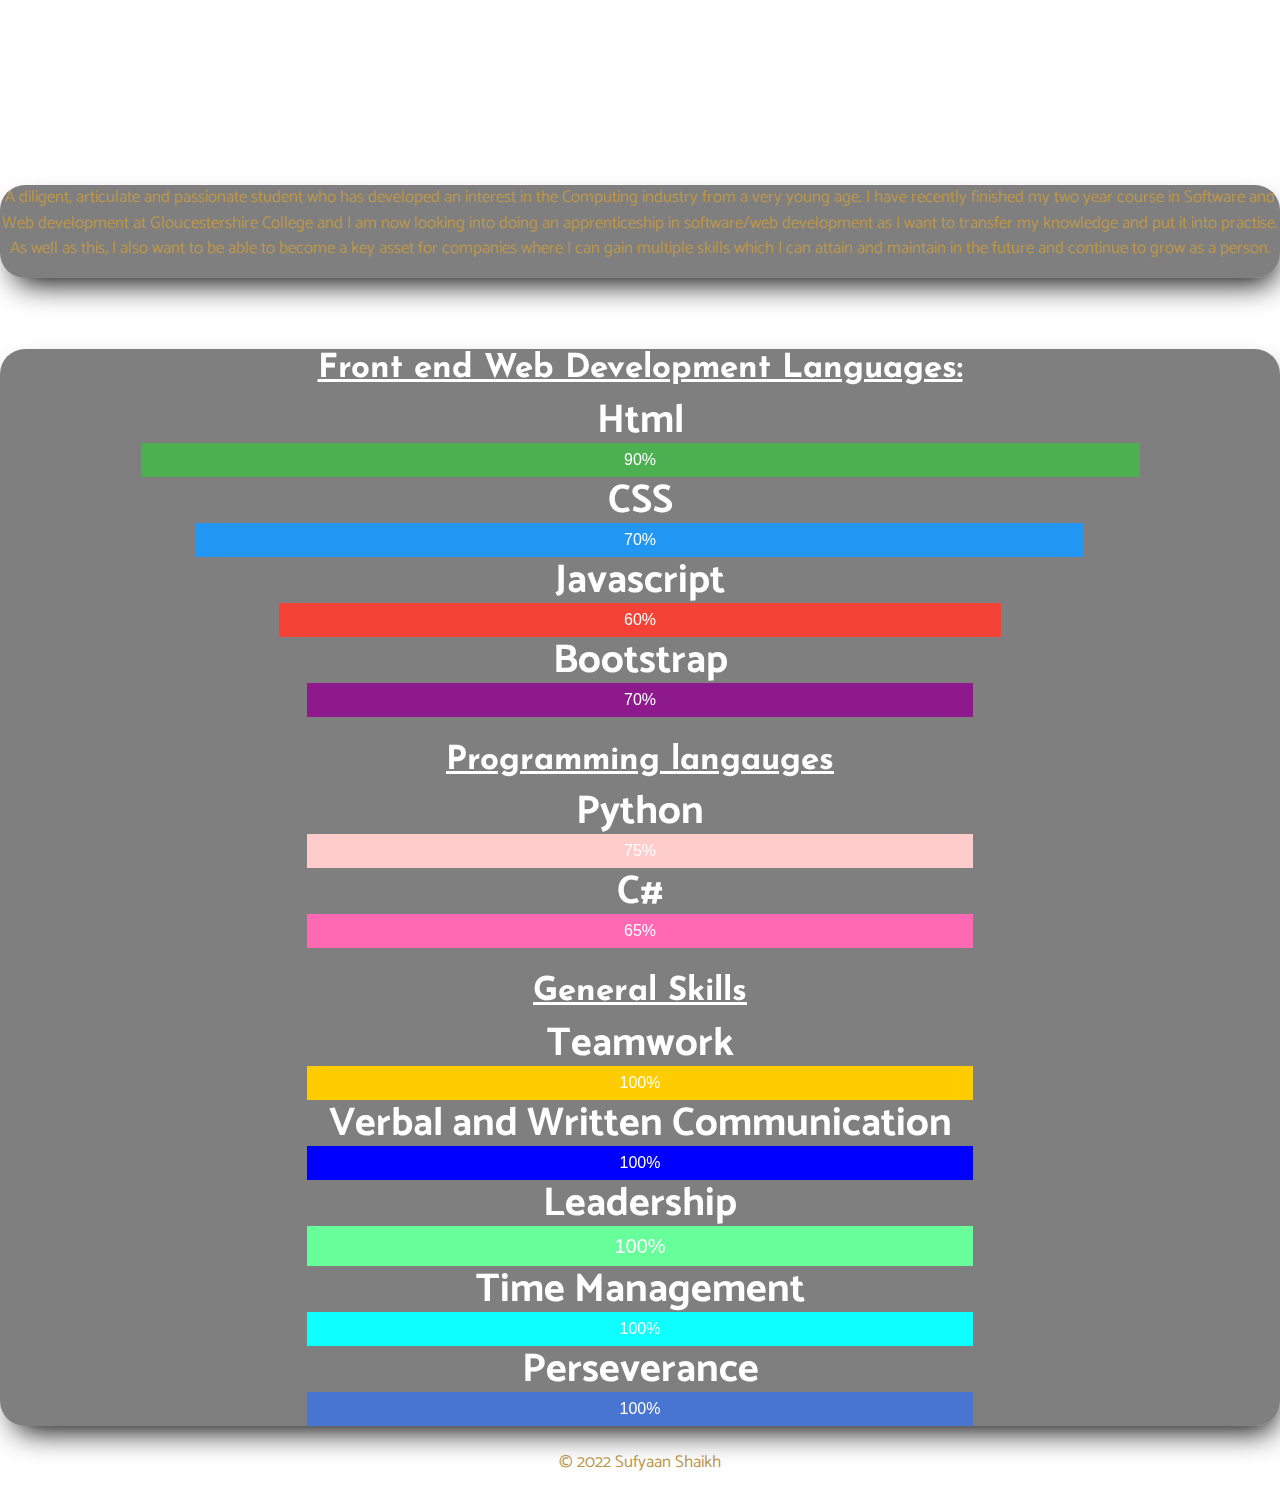
<file: about.html>
<!DOCTYPE html>
<html lang="en">
  <head>
 <title>Sufyaan Shaikh</title>
 <meta charset="utf-8">
  <meta name="viewport" content="width=device-width, initial-scale=1.0">
    <meta http-equiv="X-UA-Compatible" content="IE=edge">
     <!-- Latest compiled and minified CSS -->
<link rel="stylesheet" href="https://maxcdn.bootstrapcdn.com/bootstrap/4.5.2/css/bootstrap.min.css">

<!-- jQuery library -->
<script src="https://ajax.googleapis.com/ajax/libs/jquery/3.5.1/jquery.min.js"></script>

<!-- Popper JS -->
<script src="https://cdnjs.cloudflare.com/ajax/libs/popper.js/1.16.0/umd/popper.min.js"></script>

<!-- Latest compiled JavaScript -->
<script src="https://maxcdn.bootstrapcdn.com/bootstrap/4.5.2/js/bootstrap.min.js"></script> 
    <link rel="stylesheet" href="/style.css">
    <script src="/script.js" defer></script>
  <link rel="shortcut icon" href="https://cdn.glitch.com/49ca62ab-7d51-4a99-9149-bc3c7718cffe%2FFree_Sample_By_Wix%20(19).jpeg?v=1614447580827"> <!--=tabs icon-->
  <link href="https://fonts.googleapis.com/css2?family=Josefin+Sans:ital,wght@0,700;1,700&display=swap" rel="stylesheet"><!--google fonts-->
<link href="https://fonts.googleapis.com/css2?family=Josefin+Sans:wght@300;400;700&display=swap" rel="stylesheet">
<link href="https://fonts.googleapis.com/css2?family=Catamaran:wght@300&display=swap" rel="stylesheet"><!--google fonts-->
  </head>  
  <body>

  <!-- The overlay -->
<div id="myNav" class="overlay">

  <!-- Button to close the overlay navigation -->
  <a href="javascript:void(0)" class="closebtn" onclick="closeNav()">&times;</a>

  <!-- Overlay content -->
  <div class="overlay-content">
     
    <a href="index.html">Home</a>
    <a href="about.html">About</a>
    <a href="Projects.html">Projects</a>
    <a href="https://sufsblog.glitch.me/">Blog</a>
    <a href="contact.html">Contact</a>
  </div>

</div>

<!-- Use any element to open/show the overlay navigation menu -->
<span onclick="openNav()">☰</span>

    <h1>About Me</h1>
  <div class="box">
<p>A diligent, articulate and passionate student who has developed an interest in the Computing industry from a very young age.
I have recently finished my two year course in Software and Web development at Gloucestershire College and I am now looking into doing an apprenticeship in software/web development as I want to transfer my knowledge and put it into practise. As well as this, I also want to be able to become a key asset for companies where I can gain multiple skills which I can attain and maintain in the future and continue to grow as a person. 
</p>
</div>
    <br>
    <h3>
      Skills
    </h3>
    
    <div class="box" align="center">
    <h3>
      Front end Web Development Languages:
      </h3>
   <h5>Html</h5>
<div class="container">
  <div class="skills html">90%</div>
</div>

<h5>CSS</h5>
<div class="container">
  <div class="skills css">70%</div>
</div>

<h5>Javascript</h5>
<div class="container">
  <div class="skills js">60%</div>
</div>

  <h5>Bootstrap</h5>
<div class="container">
  <div class="skills bootstrap">70%</div>
</div>
      <br>
        <h3>
          Programming langauges
        </h3>
     <h5>Python</h5>
<div class="container">
  <div class="skills python">75%</div>
</div>
<h5>C#</h5>
<div class="container">
  <div class="skills csharp">65%</div>
</div> 
      
<br>
      <h3>
        General Skills
      </h3>
<h5>Teamwork</h5>
<div class="container">
  <div class="skills tw">100%</div>
</div> 
      <h5>Verbal and Written Communication</h5>
<div class="container">
  <div class="skills com">100%</div>
</div> 
   <h5>Leadership</h5>
<div class="container">
  <div class="skills lead">100%</div>
</div>    
      <h5>Time Management</h5>
<div class="container">
  <div class="skills time">100%</div>
</div> 
      <h5>Perseverance</h5>
<div class="container">
  <div class="skills persev">100%</div>
</div> 
    </div>
    <br>
 <p>© 2022 Sufyaan Shaikh</p>   
    
    
 
</body>
</html>
</file>
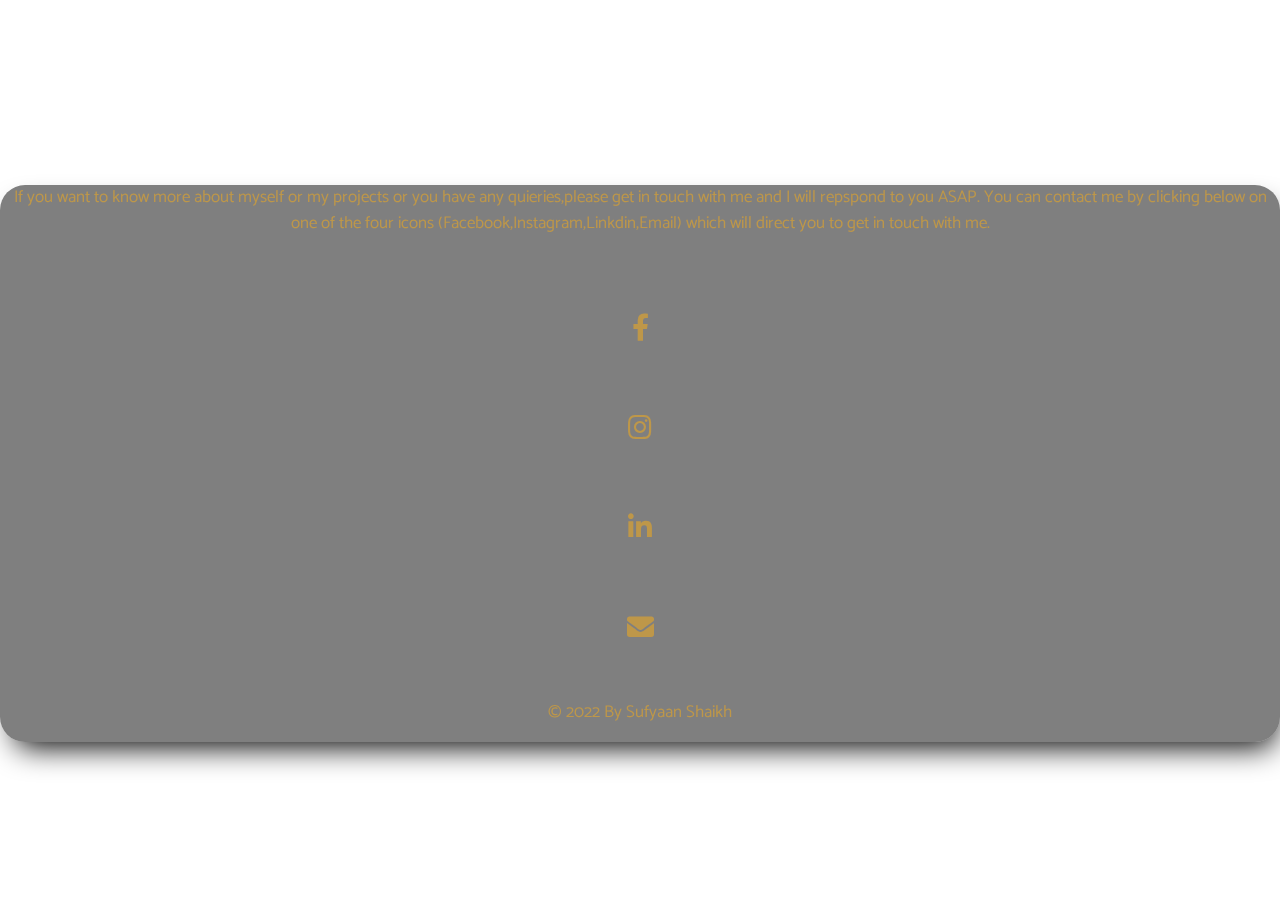
<file: contact.html>
<!DOCTYPE html>
<html lang="en">
  <head>
 <title>Sufyaan Shaikh</title>
 <meta charset="utf-8">
  <meta name="viewport" content="width=device-width, initial-scale=1.0">
    <meta http-equiv="X-UA-Compatible" content="IE=edge">
 <!-- Latest compiled and minified CSS -->
<link rel="stylesheet" href="https://maxcdn.bootstrapcdn.com/bootstrap/4.5.2/css/bootstrap.min.css">

<!-- jQuery library -->
<script src="https://ajax.googleapis.com/ajax/libs/jquery/3.5.1/jquery.min.js"></script>

<!-- Popper JS -->
<script src="https://cdnjs.cloudflare.com/ajax/libs/popper.js/1.16.0/umd/popper.min.js"></script>

<!-- Latest compiled JavaScript -->
<script src="https://maxcdn.bootstrapcdn.com/bootstrap/4.5.2/js/bootstrap.min.js"></script> 
    <link rel="stylesheet" href="/style.css">
    <script src="/script.js" defer></script>
  <link rel="shortcut icon" href="https://cdn.glitch.com/49ca62ab-7d51-4a99-9149-bc3c7718cffe%2FFree_Sample_By_Wix%20(19).jpeg?v=1614447580827"> <!--=tabs icon-->
  <link href="https://fonts.googleapis.com/css2?family=Josefin+Sans:ital,wght@0,700;1,700&display=swap" rel="stylesheet"><!--google fonts-->
<link href="https://fonts.googleapis.com/css2?family=Josefin+Sans:wght@300;400;700&display=swap" rel="stylesheet">
<link href="https://fonts.googleapis.com/css2?family=Catamaran:wght@300&display=swap" rel="stylesheet"><!--google fonts-->
  <link rel="stylesheet" href="https://cdnjs.cloudflare.com/ajax/libs/font-awesome/5.13.0/css/all.min.css">
  </head>  
  <body>

  <!-- The overlay -->
<div id="myNav" class="overlay">

  <!-- Button to close the overlay navigation -->
  <a href="javascript:void(0)" class="closebtn" onclick="closeNav()">&times;</a>

  <!-- Overlay content -->
  <div class="overlay-content">
     
    <a href="index.html">Home</a>
    <a href="about.html">About</a>
    <a href="Projects.html">Projects</a>
    <a href="https://sufsblog.glitch.me/">Blog</a>
    <a href="contact.html">Contact</a>
  </div>

</div>

<!-- Use any element to open/show the overlay navigation menu -->
<span onclick="openNav()">☰</span>


    
 <h1>Contact Me</h1>
    <div class="box">
<p>If you want to know more about myself or my projects or you have any quieries,please get in touch with me and I will repspond to you ASAP. You can contact me by clicking below on one of the four icons (Facebook,Instagram,Linkdin,Email) which will direct you to get in touch with me.</p>
  <br>
  
 <div class="social-buttons">
   
   <a href="https://en-gb.facebook.com/sufyaan.shaikh.98478"><i class="fab fa-facebook-f"></i></a>
   <br>
      <a href="https://www.instagram.com/sufyaanshaikh_01/"><i class="fab fa-instagram"></i></a> 
   <br>
      <a href="https://www.linkedin.com/in/sufyaan-shaikh-312b0119a/"><i class="fab fa-linkedin-in"></i></a> <br>
      <a href="mailto:sufyglos@gmail.com" target="_top"><i class="fa fa-envelope"></i></a>
    </div>
      
  <br>
                  
  
<p>© 2022 By Sufyaan Shaikh</p>

  
  
 
    
    
    
    
    
    
  
    
    
    
    
    
    
  </div>
</body>
</html>
</file>
<file: style.css>
body {
  background: url(https://cdn.glitch.com/49ca62ab-7d51-4a99-9149-bc3c7718cffe%2F86a1a574-9301-4b56-ba68-e0c26cda8cca.image.png?v=1611099078404)
    no-repeat center center fixed;
  -webkit-background-size: cover;
  -moz-background-size: cover;
  -o-background-size: cover;
  background-size: cover;
  text-align: center;
}

h1 {
  font-family: "Josefin Sans", sans-serif;
  color: #ffffff;
  text-align: center;
  font-size: 85px;
}

p {
  font-family: "Catamaran", sans-serif;
  color: #be9749;
  text-align: center;
  font-size: 17px;
}

h2 {
  font-family: "Catamaran", sans-serif;
  color: #ffffff;
  text-align: center;
  font-size: 45px;
  font-weight: bold;
}
.box {
  border-radius: 25px; /*border box size*/
  backdrop-filter: blur(8px); /*blur filter for text*/
  max-width: 100%;
  max-height: 100%;
  background-color: rgb(0, 0, 0, 0.5);
  border: 2px solid rgba(255, 255);
  box-shadow: 5px 15px 30px -10px rgb(0, 0, 0);
  overflow: hidden;
}

h3 {
  font-family: "Josefin Sans", sans-serif;
  color: #ffffff;
  text-align: center;
  font-size: 33px;
  font-weight: bold;
  text-decoration: underline;
}

img {
  display: block;
  margin-left: auto;
  margin-right: auto;
  object-fit: cover;
  height: auto;
  width: 100%;
  /* even more control with max-width */
  max-width: 700px;
}

.social-buttons a {
  display: inline-flex;
  text-decoration: none;
  font-size: 27px;
  width: 100px;
  height: 100px;
  color: #be9749;
  justify-content: center;
  align-items: center;
  position: relative;
  margin: 0 8px;
}

.social-buttons a::before {
  position: absolute;
  width: 60px;
  height: 60px;
  background: linear-gradient(45deg, #be9749, #be9749);
  border-radius: 50%;
  z-index: -1;
  transition: 0.3s ease-in;
}

.social-buttons a:hover::before {
  transform: scale(0);
}

.social-buttons a i {
  transition: 0.3s ease-in;
}

.social-buttons a:hover i {
  background: linear-gradient(45deg, #008b9b, #bbd7dd);
  -webkit-background-clip: text;
  -webkit-text-fill-color: transparent;
  transform: scale(2.2);
}

/* The Overlay (background) */
.overlay {
  /* Height & width depends on how you want to reveal the overlay (see JS below) */
  height: 100%;
  width: 0;
  position: fixed; /* Stay in place */
  z-index: 1; /* Sit on top */
  left: 0;
  top: 0;
  background-color: rgb(0, 0, 0); /* Black fallback color */
  background-color: rgba(0, 0, 0, 0.9); /* Black w/opacity */
  overflow-x: hidden; /* Disable horizontal scroll */
  transition: 0.3s; /* 0.5 second transition effect to slide in or slide down the overlay (height or width, depending on reveal) */
}

/* Position the content inside the overlay */
.overlay-content {
  position: relative;
  top: 25%; /* 25% from the top */
  width: 100%; /* 100% width */
  text-align: center; /* Centered text/links */
  margin-top: 30px; /* 30px top margin to avoid conflict with the close button on smaller screens */
}

/* The navigation links inside the overlay */
.overlay a {
  padding: 8px;
  text-decoration: none;
  font-size: 36px;
  color: #ffffff;
  display: block; /* Display block instead of inline */
  transition: 0.3s; /* Transition effects on hover (color) */
}

/* When you mouse over the navigation links, change their color */
.overlay a:hover,
.overlay a:focus {
  color: #be9749;
}

/* Position the close button (top right corner) */
.overlay .closebtn {
  position: absolute;
  top: 20px;
  right: 45px;
  font-size: 60px;
}

/* When the height of the screen is less than 450 pixels, change the font-size of the links and position the close button again, so they don't overlap */
@media screen and (max-height: 450px) {
  .overlay a {
    font-size: 20px;
  }
  .overlay .closebtn {
    font-size: 40px;
    top: 15px;
    right: 35px;
  }
}
span {
  /* Navbar icon */
  font-size: 50px;
  cursor: pointer;
  color: #ffffff;
  font-weight: bold;
}

button {
  background-color: rgb(0, 0, 0, 0.5);
  color: white;
  text-align: center;
  text-decoration: none;
  display: inline-block;
  font-size: 16px;
  transition-duration: 0.4s;
  cursor: pointer;
  border-radius: 25px; /*border box size*/
}
button:hover {
  background-color: #be9749;
  color: white;
}

h5 {
  font-family: "Catamaran", sans-serif;
  color: #ffffff;
  text-align: center;
  font-size: 40px;
  font-weight: bold;
}

.container {
  width: 100%;
  margin-top: -10px;
  border: 2px solid rgba(255, 255);
}

.skills {
  text-align: center;
  padding: 5px 10px;
  color: white;
  animation: load 6s 0s;
}
@keyframes load {
  from {
    width: 0%;
  }
}

.html {
  width: 90%;
  background-color: #4caf50;
}
.css {
  width: 80%;
  background-color: #2196f3;
}
.js {
  width: 65%;
  background-color: #f44336;
}
.python {
  width: 60%;
  background-color: #ffcccc;
}
.csharp {
  width: 60%;
  background-color: #ff69b4;
}
.bootstrap {
  width: 60%;
  background-color: #8d198d;
}
.tw {
  width: 60%;
  background-color: #ffcc00;
}
.com {
  width: 60%;
  background-color: #0000ff;
}
.lead {
  width: 60%;
  background-color: #66ff99;
}
.time {
  width: 60%;
  background-color: #0dffff;
}
.persev {
  width: 60%;
  background-color: #4775d1;
}
.csk {
  width: 60%;
  background-color: #ffa500;
}
</file>
